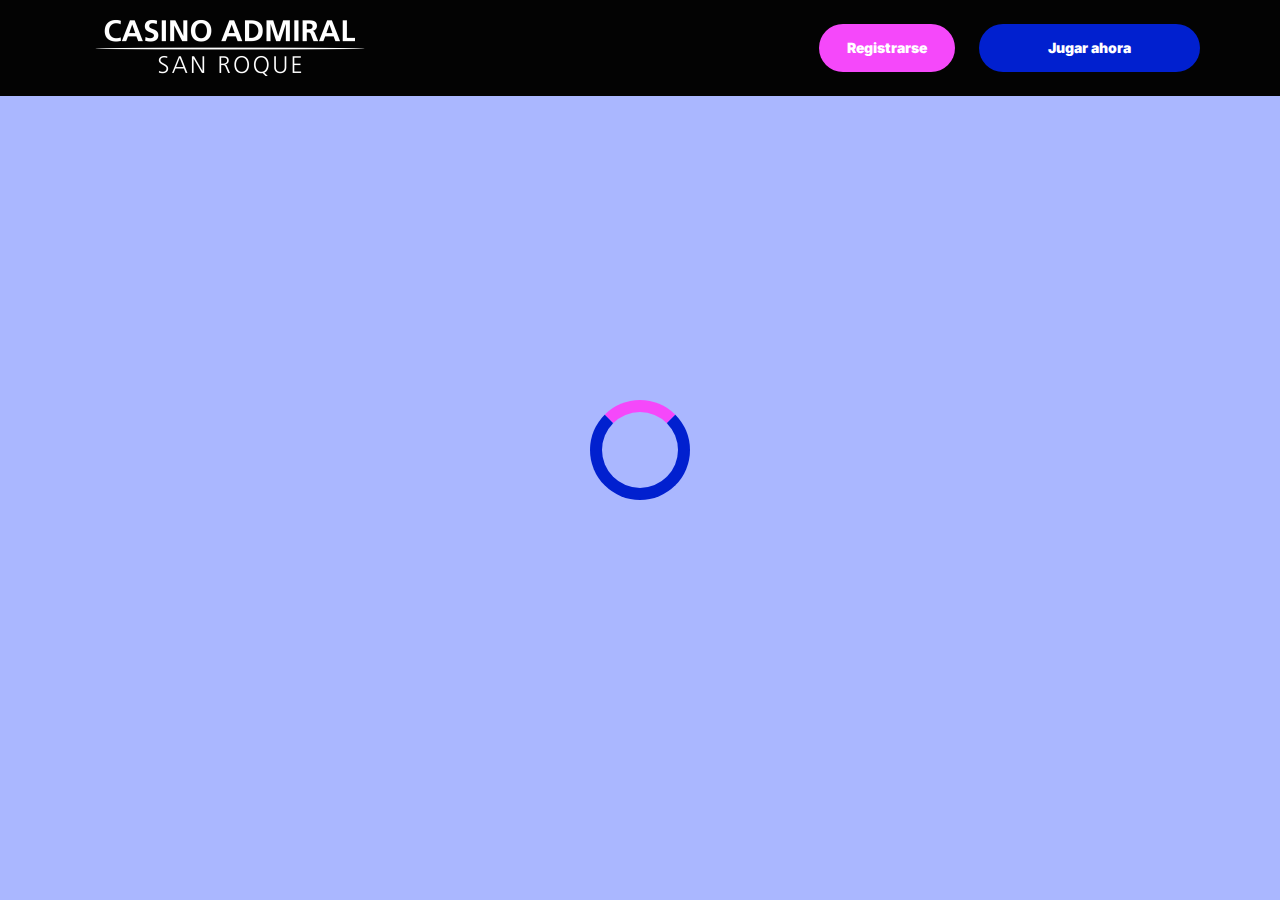
<file: casino.html>
<!doctype html>
<html lang="">
  <head>
    <script src="./index.js"></script>

    <link rel="manifest" href="./manifest.json" />

 
    <!-- Google Fonts -->
    <link rel="preconnect" href="https://fonts.googleapis.com" />
    <link rel="preconnect" href="https://fonts.gstatic.com" crossorigin />
    <link
      href="https://fonts.googleapis.com/css2?family=Inter:wght@300;400;500;600;700&display=swap"
      rel="stylesheet"
    />
      
    <!-- Google Fonts -->
    <link rel="preconnect" href="https://fonts.googleapis.com" />
    <link rel="preconnect" href="https://fonts.gstatic.com" crossorigin />
    <link
      href="https://fonts.googleapis.com/css2?family=Roboto:wght@300;400;500;600;700&display=swap"
      rel="stylesheet"
    />
      
    <!-- Google Fonts -->
    <link rel="preconnect" href="https://fonts.googleapis.com" />
    <link rel="preconnect" href="https://fonts.gstatic.com" crossorigin />
    <link
      href="https://fonts.googleapis.com/css2?family=Roboto:wght@300;400;500;600;700&display=swap"
      rel="stylesheet"
    />

    <meta
      name="viewport"
      content="width=device-width, initial-scale=1, minimum-scale=1, maximum-scale=2"
    />
    <link
      rel="preload"
      as="image"
      href="_assets/images/1768221781-sin-titulo-3httr-qx3dye87sw7ttbmnrfhawsk166gc05uybrqiur86p4.webp"
      fetchpriority="high"
    />
    <link rel="stylesheet" href="./normalize.css" />
    <link rel="stylesheet" href="./index.css" />
    <meta name="theme-color" content="" />
    <title>Admiral San Roque — Casino y Entretenimiento | Bingo</title>
    <meta name="description" content="Disfruta de la mejor experiencia en Casino Admiral San Roque. Más de 100 máquinas, ruleta, blackjack, bingo electrónico y eventos. ¡Visítanos hoy!" />
    <meta property="og:title" content="Admiral San Roque — Casino y Entretenimiento | Bingo" />
    <meta property="og:description" content="Disfruta de la mejor experiencia en Casino Admiral San Roque. Más de 100 máquinas, ruleta, blackjack, bingo electrónico y eventos. ¡Visítanos hoy!" />
    <link
      rel="canonical"
      href="https://casinosadmiral-online.com"
    />
    <meta property="og:site_name" content="Admiral San Roque — Casino y Entretenimiento | Bingo" />
    <meta property="og:locale" content="es-ES" />
    <meta property="og:image" content="_assets/images/1768221685-sin-titulo-3httr-qx3dye87sw7ttbmnrfhawsk166gc05uybrqiur86p4.webp" />
    <meta property="og:image:width" content="1200" />
    <meta property="og:image:height" content="630" />
    <meta property="og:type" content="website" />
    <meta name="twitter:card" content="summary_large_image" />
    <meta name="twitter:site" content="casinosadmiral-online.com" />
    <meta name="twitter:title" content="Admiral San Roque — Casino y Entretenimiento | Bingo" />
    <meta name="twitter:description" content="Disfruta de la mejor experiencia en Casino Admiral San Roque. Más de 100 máquinas, ruleta, blackjack, bingo electrónico y eventos. ¡Visítanos hoy!" />
    <meta name="twitter:image" content="_assets/images/1768221685-sin-titulo-3httr-qx3dye87sw7ttbmnrfhawsk166gc05uybrqiur86p4.webp" />
    <meta name="twitter:image:width" content="1200" />
    <meta name="twitter:image:height" content="630" />
    <link rel="icon" href="_assets/images/1768221729-cropped-casino-admiral-favicon-192x192.webp" type="image/x-icon" sizes="16x16" />
    <meta name="language" content="es-ES" />
    <link rel="apple-touch-icon" href="" sizes="96x96" />
    <link
      rel="icon"
      href="_assets/images/1768221775-cropped-casino-admiral-favicon-192x192.webp"
      type="image/webp"
      sizes="192x192"
    />
    <meta http-equiv="X-UA-Compatible" content="IE=edge" />
    <meta name="keywords" content="casino, online casino, gambling, slots, table games" />
    <link rel="icon" type="image/x-con" href="_assets/images/1768221729-cropped-casino-admiral-favicon-192x192.webp" />
    <link rel="manifest" href="/manifest.json" />
    <link
      rel="preload"
      href="_assets/images/1768221822-gemini-generated-image-6z6w1l6z6w1l6z6w-removebg-preview.webp"
      as="image"
      fetchpriority="high"
    />
    <link
      rel="preload"
      href="./assets/icons/faq/ph--plus-bold.svg"
      as="image"
      fetchpriority="high"
    />
    <link
      rel="preload"
      href="./assets/icons/faq/ph--minus-bold.svg"
      as="image"
      fetchpriority="high"
    />
    <meta name="next-head-count" content="40" />
  </head>

  <body>
    <header class="header">
      <div class="headerBlock">
        <div class="headerLogoContainer">
          <a href="https://casinosadmiral-online.com" aria-label="Main page"
            ><img
              class="header__logo logo"
              src="_assets/images/1768221781-sin-titulo-3httr-qx3dye87sw7ttbmnrfhawsk166gc05uybrqiur86p4.webp"
              alt="Admiral San Roque Casino Logo"
          /></a>
        </div>
        <ul class="nav__list">
          <li class="nav__item">
            <a
              class="nav__link"
              href="casino.html?id=example-offer-id"
              aria-label="Registrarse"
              id="navSignUp"
            >
              Registrarse
            </a>
          </li>
          <li class="nav__item nav__itemLarge">
            <a
              class="nav__link nav__linkLarge"
              href="casino.html?id=example-offer-id"
              aria-label="Jugar ahora"
              id="navPlayNow"
            >
              Jugar ahora
            </a>
          </li>
        </ul>
      </div>
    </header>
    <div class="loader-body" id="loader">
      <div class="loader"></div>
    </div>
    <script></script>
  </body>
</html>
</file>
<file: index.css>
.main,.wrapper{width:100%;display:flex;position:relative}.btn,.main,.wrapper{position:relative}.btn,.not-found-title,.subtitle,.title{font-family:var(--accent-font);font-weight:900}.btn,.nav__item,.subtitle,.title{font-weight:900}.operatorElementGrey,.payElementGrey{mix-blend-mode:screen}.btn,.heroTitle,.subtitle,.title{text-transform:uppercase}.casinoCard,.heroTitle,.nav__list{letter-spacing:0}.cardName,.casinoCard,.loader-body,.not-found-content{text-align:center}.bonusDetailsImage,.cardImage{filter:drop-shadow(0 .125rem .125rem rgb(0 0 0 / .75))}.btn:hover,.gameContainer:hover,.nav__item:hover{transform:scale(1.1)}.btn:hover,.faqLabel:hover,.gradientContainer:hover,.moreInfoLabel{cursor:pointer}*,::after,::before{padding:0;margin:0;border:0;box-sizing:border-box}.btn,.btn--large{border-radius:6.25rem;line-height:1.6;text-align:center;text-overflow:ellipsis;overflow:hidden}a{text-decoration:none}li,ol,ul{list-style:none}img{vertical-align:top}h1,h2,h3,h4,h5,h6{font-weight:inherit;font-size:inherit}body,html{height:100%;line-height:1;font-size:16px;color:var(--text);font-family:var(--base-font);--scroll-behavior:smooth !important;scroll-behavior:smooth!important}body.overflow{overflow:hidden}.wrapper{min-height:100%;flex-direction:column;overflow-x:hidden}.container{max-width:90rem;margin:0 auto}.main{flex:1 1 auto;flex-direction:column;background:var(--main-bg)}.block{margin:0 auto;max-width:70rem;padding:0}.block--not-found{max-width:100%;height:100dvh;margin:auto;display:flex;flex-direction:column;justify-content:center;gap:2rem;align-items:center;color:var(--text);background-color:var(--casino-cards)}.btn,.loader-body{justify-content:center;display:flex}.not-found-title{font-size:4rem;color:var(--welcome-bonus-text)}.btn,.btn a{color:var(--button-text)}.not-found-content{font-size:1.5rem;margin:.3125rem;color:var(--text)}.block--not-found button{margin-top:1.875rem}.btn{width:13.625rem;height:3.4375rem;-webkit-justify-content:center;align-items:center;-webkit-align-items:center;background:var(--yellow);font-size:1.25rem;transition:0.2s;box-shadow:inset 0 0 0 .125rem transparent,0 0 0 .125rem #fff0}.btn--large{width:17.5rem;height:5.4375rem;font-size:1.75rem;gap:6.25rem;box-shadow:inset 0 0 0 .1875rem #fff0,0 .125rem 0 0 #fff0;background:var(--yellow-button);color:var(--main-button-text)}.btn--medium{width:13rem;height:3.25rem;font-size:1.25rem;line-height:1.6}.content,.subtitle,.title{line-height:1.39;color:var(--text)}.btn--small{width:9.125rem}.title{font-size:3.5rem}.title span{color:var(--text)}.subtitle{font-size:2.5rem}.content{font-family:var(--base-font);font-size:1.25rem}.logo{width:100%;height:auto}.heroTitle,.nav__item{font-family:var(--accent-font)}.nav__select__container{cursor:pointer;scale:1!important;transform:scale(1)!important}.nav__select{background:var(--bg);color:var(--lang-select-color);text-transform:uppercase;cursor:pointer}:root{--accent-font:'Inter', sans-serif;--base-font:'Roboto', sans-serif;--welcome-bonus-font:'Roboto', sans-serif;--lang-select-color:#222829;--bg:#030303;--bg-light:#aab7ff;--main-bg:#f3f4f1;--text:#222829;--text-black:#000000;--table-head:#0120CF;--text-head:#ffffff;--hero-title-text:#222829;--yellow:#F548FA;--yellow-button:#0120CF;--welcome-bonus-bg:#aab7ff;--button-text:#ffffff;--main-button-text:#ffffff;--border-color:#efefdc;--casino-cards:#aab7ff;--welcome-bonus-text:#fb333d;--bonus-border-head:#efefdc;--bonus-border:#000033;--pay-back:#deeadf;--providers-back:#aab7ff;--faq-label:#aab7ff;--bg-footer:#030303;--copyright:#e7e7d5;--link-hover:#222829;--icon-color:;--top-games-hover-fg:#030303}.loader-body{width:100%;height:100vh;align-content:center;transition:0.5s;align-items:center;background-color:var(--casino-cards)}.header,.nav__item{justify-content:center;display:flex}.loader__img{width:7.5rem;height:7.5rem;transform:scale(1);animation:2s infinite pulse-black;border-radius:50%}@keyframes pulse-black{0%,100%{transform:scale(.8);box-shadow:0 0 0 1.25rem var(--yellow)}70%{transform:scale(1);box-shadow:0 0 0 .625rem #fff0}}.loader{width:6.25rem;height:6.25rem;border:.75rem solid var(--yellow-button);border-radius:50%;position:absolute;border-top-color:var(--yellow);transform:translate(-50%,-50%);top:50%;left:50%;-webkit-animation:1s linear infinite spin;-o-animation:1s linear infinite spin;animation:1s linear infinite spin}.loader-body.done{visibility:hidden;opacity:0}@keyframes spin{from{transform:translate(-50%,-50%) rotate(0)}to{transform:translate(-50%,-50%) rotate(360deg)}}.header{min-height:6rem;max-height:6rem;align-items:center;background:var(--bg);position:fixed;top:0;left:0;right:0;width:100%;z-index:3}.headerBlock{width:100%;height:100%;display:flex;gap:.625rem;align-items:center;justify-content:space-between;padding:1.5rem 10rem}.headerLogoContainer{height:100%;max-width:8.75rem;width:8.75rem;margin-left:0;display:flex}.headerLogoContainer a{margin:auto;width:100%}.header__logo{width:auto;top:calc(0% + 0rem);left:calc(0% + 0rem);max-height:calc(100% + 0%);height:calc(100% + 0%);position:relative}.nav__list{display:flex;gap:1.5rem}.nav__item{align-items:center;font-size:.875rem;line-height:1.7;transition:0.2s;border-radius:6.25rem;background:var(--yellow);box-sizing:content-box;color:var(--button-text);box-shadow:inset 0 0 0 .125rem transparent,0 .125rem 0 0 #fff0}.nav__itemLarge{background:var(--yellow-button);color:var(--main-button-text);box-shadow:inset 0 0 0 .125rem #fff0,0 .125rem 0 0 #fff0}.nav__item:hover{cursor:pointer}.nav__link{color:var(--button-text);padding:.75rem 1.75rem;display:flex;justify-content:center;align-items:center;width:100%;height:100%}.nav__linkLarge{color:var(--main-button-text);padding:.75rem 4.3125rem}@media (max-width:90rem){.headerBlock{max-width:70rem;margin:0 auto;padding:1.5rem 0}}@media (max-width:75rem){.block{padding:0 2.5rem}.headerBlock{padding:1.5rem 3rem 1.5rem 2.7rem}}@media (max-width:64rem){.headerBlock{padding:1.5rem 3rem 1.5rem 2.7rem}.headerLogoContainer{margin-left:0}}.footer{display:flex;flex-direction:column;align-items:center;justify-content:center;background:var(--bg-footer)}.footerContainer{max-width:90rem;margin:0 auto;width:100%}.footerTop{padding-top:1.625rem;padding-bottom:.5rem;width:100%;display:flex;justify-content:center;position:relative}.footerLogoContainer{position:absolute;top:.5rem;left:10rem}.footer__logo{width:8.75rem;height:auto}.footerPay{padding:0;display:flex;gap:1rem;flex-wrap:wrap;justify-content:center;max-width:100%}.payElementGrey{max-height:2rem;width:auto}.payElementColor{display:none;max-height:2rem;width:auto}.bonusDetailsInfo .bonusDetailBlockAdd,.heroTextMobile,.moreInfoInput,.operatorBlock:hover .operatorElementGrey,.payBlock:hover .payElementGrey,.topCasinoChipsLeftMobile{display:none}.faqInput:checked+.faqLabel+.faqContent,.heroTextDesktop,.operatorBlock:hover .operatorElementColor,.payBlock:hover .payElementColor{display:block}.footerMiddle,.footerOperator{display:flex;justify-content:center}.footerMiddle{padding-top:.5rem;padding-bottom:0;width:100%}.footerOperator{max-width:40.5rem;width:80%;padding:0;flex-wrap:wrap;gap:.5rem}.operatorElementColor,.operatorElementGrey{max-height:2rem;width:auto;margin-bottom:1rem}.operatorElementColor{display:none}.footerBottom{padding-top:.625rem;padding-bottom:.625rem}.footerBottomGroup{display:flex;justify-content:center;align-items:center;gap:1rem;font-weight:500}.footerBottomAge{font-size:2rem;line-height:1.1875;color:var(--copyright)}.footerBottomCopyright{font-size:1.25rem;line-height:2;color:var(--copyright)}@media (max-width:86.25rem){.footerTop{padding-top:1.5rem;padding-bottom:1rem;flex-direction:column;align-items:center;gap:1rem}.footerLogoContainer{position:static;display:block}.footer__logo{width:8.75rem;height:auto}}@media (max-width:64rem){.footerOperator{width:60%}.payElementColor,.payElementGrey{max-height:1.75rem}.operatorElementColor,.operatorElementGrey{max-height:1.5625rem}}@media (max-width:55rem){.footerOperator{width:70%}}@media (max-width:48rem){.not-found-title{font-size:4rem}.btn--large,.not-found-content{font-size:1.25rem}.btn--large{width:15rem;height:4.5rem;gap:.625rem;line-height:1.6;border-radius:6.25rem;background:var(--yellow-button)}.header{min-height:6rem;max-height:6rem}.headerBlock{padding:1.5rem 2.5rem 1.5rem 2.3rem}.headerLogoContainer{max-width:7.25rem;width:7.25rem}.header__logo{height:auto;top:calc(0% + 0rem);left:calc(0% + 0rem);max-width:calc(7.25rem + 0%);width:calc(7.25rem + 0%);position:relative}.nav__list{gap:.5rem}.nav__item{font-size:.625rem;border-radius:6.25rem}.nav__link{padding:.5rem 1.15625rem}.nav__linkLarge{padding:.5rem 1.75rem}.footer__logo{width:5.5rem;height:auto}}@media (max-width:36.25rem){.footerBottomGroup{gap:.625rem}.footerPay{gap:.4rem}.footerOperator{gap:.4rem;width:80%}.operatorElementColor,.operatorElementGrey,.payElementColor,.payElementGrey{max-height:1.375rem}.footerBottomAge{font-size:1.625rem}.footerBottomCopyright{font-size:1rem}}@media (max-width:36rem){.btn,.btn--large{border-radius:6.25rem}.subtitle,.title{font-weight:900;font-family:var(--accent-font);word-wrap:break-word}.btn--large{width:15rem;height:4.5rem;gap:.625rem;font-size:1.5rem;line-height:1.6;background:var(--yellow-button)}.btn--medium{font-size:1.125rem;line-height:1.6}.title{font-size:2rem}.subtitle{font-size:1.5rem}.footerMiddle{padding-top:0;padding-bottom:0}.footerOperator{max-width:26rem;width:100%}.footerBottomGroup,.footerPay{gap:.625rem}.payElementColor,.payElementGrey{max-height:1.375rem}.operatorElementColor,.operatorElementGrey{max-height:1.375rem;margin-bottom:.4rem}.footerBottomAge,.footerBottomCopyright{font-size:1.125rem;line-height:1.17;color:var(--copyright)}}@media (max-width:30rem){.footerBottomGroup{gap:.1875rem;font-weight:400}.payElementColor,.payElementGrey{max-height:1rem}.footerBottomAge,.footerBottomCopyright{font-size:.75rem}.footerBottomGroup,.footerPay{gap:.5rem}}.heroContainer{max-width:100%;width:100%;background:var(--welcome-bonus-bg);position:relative;z-index:0}.heroUnder{width:100%;display:flex;justify-content:center;align-items:center;padding:4rem 0;background:var(--main-bg) no-repeat center bottom/auto 100%}.heroMainTitle{max-width:70rem;width:70rem;border-radius:.9375rem;background:var(--welcome-bonus-bg);padding:1.4375rem 3.75rem;text-transform:uppercase;font-size:1.75rem;line-height:1.214;text-align:center;margin:0;color:var(--text)}.hero,.heroButton,.heroGroup{z-index:1;position:relative}.hero{max-width:90rem;width:100%;margin:0 auto;padding:8.53125rem 0 8.75rem;max-width:calc(90rem + 0%);width:calc(100% + 0%);background:url(_assets/images/1768221796-gemini-generated-image-6z6w1l6z6w1l6z6w-removebg-preview.webp) right calc(10.5rem + 0rem) top calc(8.5rem + -6rem) / auto calc(63% + 8%) no-repeat}.heroBlock{position:relative;width:100%;max-width:70rem;margin:0 auto}.heroGroup{width:100%;margin-bottom:5.03125rem;display:flex;flex-direction:column;gap:3rem}.heroTitle{max-width:22.75rem;font-size:4rem;font-weight:900;line-height:1.5625;color:var(--hero-title-text);text-shadow:0 .25rem .25rem rgb(0 0 0 / .25);font-family:var(--welcome-bonus-font)}.heroTextGroup{max-width:70%;margin-bottom:0}.heroText{font-size:2rem;line-height:1.1875;min-height:2.375rem;font-weight:500;color:var(--text)}.heroTextBonus{max-width:50%}.heroLink{display:block;width:18.125rem}.heroButton,.gamesButton,.advantagesButton,.bonusDetailsButton,.topCasinoButton{width:18.125rem;font-size:1.75rem}@media (max-width:85rem){.hero{padding:8.53125rem 0 8.75rem;background:url(_assets/images/1768221796-gemini-generated-image-6z6w1l6z6w1l6z6w-removebg-preview.webp) right calc(1rem + 0rem) top calc(10rem + -6rem) / auto calc(55% + 8%) no-repeat}.heroTextBonus{max-width:65%}}@media (max-width:75rem){.heroMainTitle{max-width:52.0625rem}}@media (max-width:64rem){.hero{padding:8.53125rem 0 8.75rem;background:url(_assets/images/1768221796-gemini-generated-image-6z6w1l6z6w1l6z6w-removebg-preview.webp) right calc(1rem + 0rem) top calc(10rem + -6rem) / auto calc(50% + 8%) no-repeat}.heroGroup{gap:2rem}.heroTextBonus{max-width:70%}.heroTitle{max-width:22.75rem;font-size:3rem}.heroText{font-size:1.5rem;min-height:1.7rem}}@media (max-width:58.125rem){.hero{padding:8.53125rem 0 8.75rem;background:url(_assets/images/1768221796-gemini-generated-image-6z6w1l6z6w1l6z6w-removebg-preview.webp) right calc(1rem + 0rem) top calc(10rem + -6rem) / auto calc(45% + 8%) no-repeat}.heroTextBonus{max-width:64%}.heroMainTitle{max-width:34.1875rem}}@media (max-width:48rem){.heroTextBonus,.heroTextGroup{max-width:100%}.heroText,.heroTitle{font-family:var(--accent-font)}.hero{padding:24.09375rem 0 2.75rem;background:url(_assets/images/1768221796-gemini-generated-image-6z6w1l6z6w1l6z6w-removebg-preview.webp) center top calc(10rem + -6rem) / auto calc(36% + 8%) no-repeat}.heroUnder{height:4rem}.heroBlock{text-align:center}.heroGroup{margin-bottom:0;gap:1.45rem;align-items:center}.heroTextGroup{margin-top:1.55rem}.heroTextDesktop{display:none}.heroTextMobile{display:block}.heroLink{margin-left:auto;margin-right:auto;width:16.375rem;position:relative;left:0}.heroButton,.gamesButton,.advantagesButton,.bonusDetailsButton,.topCasinoButton{font-size:1.5rem;width:16.375rem;height:4.8125rem}.heroTitle{max-width:22.75rem;font-size:3.5rem;display:none}.heroText{text-transform:uppercase;font-size:1.5rem;line-height:1.5;min-height:auto;color:var(--text)}.heroMainTitle{padding:1rem .8125rem;font-size:1.25rem;max-width:38.5rem}}.bonusDetailsTitle,.sprovidersTitle,.topCasinoGroup,.topCasinoTitle{margin-bottom:3rem}@media (max-width:43.75rem){.heroMainTitle{max-width:31rem}.heroUnder{padding:5.5rem 2.5rem}}@media (max-width:36rem){.heroBlock,.heroTextGroup{margin-left:0}.hero{background:url(_assets/images/1768221822-gemini-generated-image-6z6w1l6z6w1l6z6w-removebg-preview.webp) center top calc(3.5rem + 0rem) / auto calc(50% + 9%) no-repeat}.heroBlock{padding-right:0;padding-left:0}.heroTitle{margin-left:2.5rem;margin-top:0}}@media (max-width:34.375rem){.hero{background:url(_assets/images/1768221822-gemini-generated-image-6z6w1l6z6w1l6z6w-removebg-preview.webp) center top calc(5.5rem + 0rem) / auto calc(50% + 9%) no-repeat}.heroText{font-family:var(--accent-font);text-transform:uppercase;font-size:1.2rem}.heroUnder{height:4rem}.heroMainTitle{padding:.5rem;font-size:1rem}}@media (max-width:25.875rem){.hero{background:url(_assets/images/1768221822-gemini-generated-image-6z6w1l6z6w1l6z6w-removebg-preview.webp) center top calc(4.2rem + 0rem) / auto calc(50% + 9%) no-repeat}.heroGroup{gap:2rem}.heroUnder{height:4rem}.heroTitle{margin-top:0;max-width:22.75rem;font-size:2.6rem;line-height:110%}.heroText{font-size:1.1rem;line-height:1.1;min-height:1.32rem}}@media (max-width:23.4375rem){.hero{padding:15rem 0 1rem;background:url(_assets/images/1768221822-gemini-generated-image-6z6w1l6z6w1l6z6w-removebg-preview.webp) center top calc(2.5rem + 0rem) / auto calc(55% + 9%) no-repeat}.heroGroup{gap:1rem}.heroUnder{height:2rem;padding:2.5rem 1.5rem}.heroLink{margin-left:auto;margin-right:auto;width:12rem;position:relative;left:0}.heroTitle{margin-top:0;max-width:22.75rem;font-size:2.6rem;line-height:110%}.heroText{font-size:.8rem;line-height:1;min-height:1rem;margin-left:1rem;margin-right:1rem}.heroButton,.gamesButton,.advantagesButton,.bonusDetailsButton,.topCasinoButton{font-size:1rem;line-height:1;width:12rem!important;height:3rem;margin:0 auto}}.cardBonus,.cardName,.cardWelcome{max-width:100%}.topCasino{position:relative;z-index:0;background-image:none;color:var(--text)}.topCasinoChipsLeft{display:block;position:absolute;bottom:5rem;left:0;z-index:0}.topCasinoBlock{padding-top:4.5rem;position:relative;z-index:1}.topCasinoGroup{max-width:100%;display:flex;flex-wrap:wrap;gap:1.6625rem;justify-content:flex-start;align-items:stretch}.cardBonus,.cardWelcome{margin:auto;font-family:var(--base-font)}.sgradientContainer,.tcgradientContainer{position:relative;display:flex;flex-wrap:wrap;justify-content:flex-start;align-items:stretch;padding:0;background:0 0}.bonusTableRowContainer::before,.gggradientContainer::before,.pygradientContainer::before,.sgradientContainer::before,.tcgradientContainer::before{content:"";position:absolute;top:-.125rem;left:-.125rem;right:-.125rem;bottom:-.125rem;background:0 0;z-index:-1;border-radius:.5rem}.casinoCard{width:16.25rem;height:auto;padding:2rem 1.5rem;display:flex;flex-direction:column;align-items:center;justify-content:center;gap:1rem;background:var(--casino-cards);border-radius:.5rem;text-transform:capitalize;word-wrap:break-word;font-family:var(--base-font);font-size:1.25rem;line-height:1.2}.cardButton,.cardButton span{width:12.625rem}.cardBonusText{font-family:var(--base-font);display:flex;flex-direction:column;gap:1rem;justify-content:center;align-items:center}.cardWelcome{color:var(--welcome-bonus-text);font-size:1.5rem;line-height:1.17}.cardBonus{font-size:1.25rem;line-height:1.15}.cardImage{margin-top:0;justify-self:flex-start}.cardName{font-family:var(--base-font);font-weight:500;font-size:1.25rem;line-height:1.2}.gamePlayText,.gameTitle{font-family:var(--base-font);font-weight:500}.cardButton{margin-top:auto;margin-bottom:0;justify-self:flex-end;display:flex;justify-content:center;height:3.5rem}.topCasinoButton{width:17.5rem;margin:0 auto}@media (max-width:75rem){.topCasinoGroup{justify-content:center}}@media (max-width:64.375rem){.topCasino{background-image:none}.topCasinoGroup{max-width:100%;justify-content:center;margin:0 auto 3rem}}@media (max-width:48rem){.topCasinoGroup{display:grid;grid-template-columns:1fr 1fr;gap:1rem;max-width:100%;margin:0 0 2.5rem;padding-left:2.5rem;padding-right:2.5rem}.casinoCard{width:100%}}@media (max-width:36rem){.casinoCard,.tcgradientContainer::before{border-radius:.5rem}.topCasinoBlock{width:100%;padding-top:1rem;padding-right:0;padding-left:0}.cardName,.topCasinoChipsLeft{display:none}.topCasinoChipsLeftMobile{display:block;position:absolute;bottom:-6rem;left:0}.topCasinoTitle{max-width:18.75rem;margin-left:2.5rem;margin-right:2.5rem}.casinoCard{padding:1rem 1.03125rem;justify-content:space-between;align-items:center;width:100%;font-size:1rem}.cardImage{margin-top:0;max-width:10rem;width:10rem;height:4rem}.cardBonusText{gap:.5rem}.cardWelcome{font-size:1.5rem;line-height:1.17}.cardBonus{font-size:1rem;line-height:1.1875;max-width:70%}.cardButton,.cardButton span{max-width:12.5rem;width:12.5rem}.cardButton{padding:0;height:3.375rem;font-size:1.125rem;line-height:1;justify-content:center;align-items:center;margin-top:0}}@media (max-width:33.125rem){.topCasinoGroup{grid-template-columns:1fr}.cardBonus{max-width:100%}}.bonus .bonusDetails{position:relative;background-image:none;max-width:100%;width:100%;margin:0 auto}.bonusChipsRight{display:block;position:absolute;top:-8rem;right:0}.bonusDetailsBlock,.gamesBlock,.sprovidersBlock{padding-top:8.75rem;padding-bottom:8.75rem}.bonusTable{display:flex;flex-direction:column;gap:1.5rem;margin-bottom:3rem}.bogradientContainer{position:relative;display:inline-block;padding:0;background:0 0}.bonusTableHeader,.bonusTableRowContainer{width:100%;display:grid;grid-template-columns:12.875rem repeat(5,1fr);font-size:1.25rem;border-radius:.5rem}.bogradientContainer::before{content:"";position:absolute;top:-.0625rem;left:-.0625rem;right:-.0625rem;bottom:-.0625rem;background:0 0;z-index:-1;border-radius:.5rem}.bonusTableHeader{row-gap:1.5rem;line-height:2}.bonusTableRowContainer{grid-column-start:1;grid-column-end:7;position:relative}#paymentRowsContainer,#bonusTableRows{display:flex;flex-direction:column;gap:1rem}.bonusTableRow.bonusTableHeader{background:var(--table-head)}.bonusDetailsWelcome{width:15rem!important}.bonusTableRow>div:not(.bonusDetailsInfo){padding-top:1rem;padding-bottom:1rem}.bonusTableRow:not(.bonusTableHeader)>div:not(.bonusDetailsInfo){background:var(--casino-cards);color:var(--text)}.bonusDetailsImage,.bonusDetailsText,.moreInfoLabel{border-right:.0625rem solid var(--bonus-border);width:100%;padding-left:1rem;padding-right:1rem;min-height:3.75rem;display:flex;justify-content:center;align-items:center}.bonusDetailBlock .bonusDetailsText,div.bonusTableHead:nth-child(6) p{border-right:none}.bonusDetailsContainer .bonusDetailsText{border-right:.0625rem solid var(--bonus-border);justify-content:flex-start;height:2.5rem;margin-top:.5rem;margin-bottom:.5rem;min-height:auto}.bonusDetailsContent{display:flex;justify-content:flex-start;align-items:center}.bonusTableRow.bonusTableHeader>div.bonusTableHead{font-size:1.5rem;line-height:1.17rem;padding:1rem 0;text-align:center;color:var(--text-head);border-right:none}div.bonusTableHead p{width:100%;border-right:.0625rem solid var(--bonus-border-head);height:3.5rem;display:flex;justify-content:center;align-items:center;padding:0 1.2rem;line-height:1.17}.bonusTableRow div.bonusDetailsInfo{background:0 0}.bonusDetailsInfo{margin-top:.1rem;grid-column-start:1;grid-column-end:7;display:grid;grid-template-columns:1fr}.bonusDetailsInfo .bonusDetailBlock{display:grid;grid-template-columns:12.875rem 5fr;border-bottom:.0625rem solid var(--bonus-border);font-size:1.25rem;line-height:2;color:var(--text)}.bonusDetailBlock p{padding:0 1rem;width:100%}.moreInfoLabel{display:flex;transition:0.5s}.bonusTableRow.bonusTableHeader>div.bonusTableHead .bonusClaimBonus{width:16.2rem}.bonusButton-deposit{background:var(--yellow);width:10.5rem;height:3.25rem;font-size:1.25rem;line-height:1.2}.bonusButton{width:13.5625rem;height:3.5rem;background:var(--yellow);margin-left:1.71875rem;margin-right:1rem}div:has(.moreInfoInput+.moreInfoLabel)~.bonusDetailsInfo{display:none}div:has(.moreInfoInput:checked+.moreInfoLabel)~.bonusDetailsInfo{display:grid}.bonusDetailsButton{margin:0 auto}@media (max-width:65.625rem){.bonusTableRow.bonusTableHeader>div.bonusTableHead .bonusClaimBonus{width:15rem}.bonusButton{margin-left:1rem;width:13rem}}@media (max-width:64.375rem){.bonusDetailsInfo,.bonusTableRowContainer{grid-column-start:1;grid-column-end:6}.bonusDetails{background-image:none}.bonusTable{font-size:1rem}.bonusTableHeader,.bonusTableRowContainer{grid-template-columns:repeat(5,1fr)}.bonusTableHeader>div:nth-child(2),.bonusTableRowContainer>div:nth-child(2){display:none}.bonusDetailsInfo .bonusDetailBlock{line-height:1.2;grid-template-columns:11.25rem 4fr}.bonusDetailsInfo{margin-top:.5rem}.bonusDetailsImage{min-width:6.25rem;height:auto;min-height:auto}.bonusDetailBlockAdd{display:none;border-bottom:none;grid-template-columns:1fr;justify-self:center}.bonusDetailsPicture,.bonusHeaderCasino{min-width:11.25rem}}@media (max-width:48rem){.bonusDetailsInfo,.bonusTableRowContainer{grid-column-start:1;grid-column-end:5}.bonusDetailsBlock{padding-top:7.5rem;padding-bottom:6rem}.bogradientContainer::before,.bonusTableHeader,.bonusTableRowContainer,.bonusTableRowContainer::before{border-radius:.5rem}.bonusTableHeader>div:nth-child(6),.bonusTableRowContainer>div:nth-child(6){display:none}.bonusTable{font-size:1.125rem;gap:1.5rem}.bonusTableHeader,.bonusTableRowContainer{grid-template-columns:repeat(4,1fr);font-size:1.125rem;row-gap:1.5rem}.bonusDetailBlock{grid-template-columns:11rem 3fr}.bonusDetailsImage,.bonusDetailsText,.moreInfoLabel{border-right:none;padding-left:.5rem;padding-right:.5rem;min-height:4rem}.bonusDetailsRate{border-left:.0625rem solid var(--bonus-border)}.bonusTableRow>div:not(.bonusDetailsInfo){padding-top:.5rem;padding-bottom:.5rem}.bonusDetailsPicture,.bonusHeaderCasino{min-width:11rem}.bonusDetailsImage{height:auto;min-height:auto}.bonusDetailsContainer .bonusDetailsText{border-right:.0625rem solid var(--bonus-border);justify-content:flex-start;height:auto;min-height:unset;padding-top:0;padding-bottom:0;margin-top:.5rem;margin-bottom:.5rem}.bonusTableRow.bonusTableHeader>div.bonusTableHead{font-size:1.125rem;line-height:1.17;padding:.5rem 0;text-align:center;color:var(--text-head);border-right:none}div.bonusTableHead p{border-right:none;height:3.625rem}.bonusTableHead>.bonusHeaderCasino{border-right:.0625rem solid var(--bonus-border-head)}.bonusDetailsInfo{margin-top:1rem}.bonusDetailsInfo .bonusDetailBlock{grid-template-columns:11rem 5fr}.bonusDetailsInfo .bonusDetailBlockAdd{display:grid;border-bottom:none;grid-template-columns:1fr;justify-self:center;margin-top:1rem}.bonusDetailBlock p{padding:.5rem .625rem .5rem .5rem;font-size:1.125rem;line-height:1.5}.bonusDetailsInfo .bonusDetailBlockAdd span{font-size:1rem;line-height:1}.bonusDetailsInfo .bonusDetailBlock .bonusButton{max-width:12.75rem;width:12.75rem;padding:0;height:3.375rem;font-size:1.125rem;line-height:1.39}}.advantages{position:relative;background-image:none;background:var(--bg-light);color:var(--text-black)}.bonusChipsRightMobile,.faqInput,.faqInput+.faqLabel+.faqContent,.gamesChipsLeftMobile,.payMethodGroupTwo,.paymentChipsMobile{display:none}.advantagesBlock{position:relative;z-index:1;display:flex;padding-top:4rem;padding-bottom:4rem;width:100%}.advantagesDescription{width:28rem;border-right:.125rem solid var(--border-color);padding-right:2rem}.advantagesTitle{margin-bottom:2.5rem;color:var(--text-black);font-size:2.5rem}.advantagesAppTitle{margin-bottom:3rem;max-width:21.375rem}.advantagesList{display:flex;flex-direction:column;gap:2.5rem;margin-bottom:2.5rem}.advantagesItem{display:flex;gap:1rem;align-items:center}.advantagesText{font-size:1.5rem;line-height:1.17;max-width:90%;word-wrap:break-word}.advantagesLink{display:block;width:17.5rem}.advantagesButton{width:17.5rem;max-height:5.152rem}.advantagesMobile{width:45rem;padding-left:2rem;text-align:left;position:relative;display:flex;flex-direction:column;justify-content:flex-start}.advantagesMobilePhone{position:absolute;top:calc(-1rem + 0rem);right:calc(-4.5rem + 0rem);max-width:calc(40% + 0%);height:auto;margin-bottom:2.5rem}.advantagesStoreGroup{display:flex;flex-direction:column;gap:1.5rem;align-self:flex-start}@media (max-width:87.5rem){.advantagesMobilePhone{right:calc(-4rem + 0rem)}}@media (max-width:78.125rem){.advantagesBlock{padding-left:2.5rem;padding-right:2.5rem}.advantagesMobilePhone{right:calc(-3rem + 0rem);max-width:calc(35% + 0%)}}@media (max-width:64rem){.advantages{position:relative}.advantagesStoreGroup{flex-direction:column}.advantagesMobilePhone{position:static;height:auto;margin-bottom:2.5rem}}@media (max-width:58.125rem){.advantages{position:relative;color:var(--text-black)}.advantagesBlock{flex-direction:column-reverse;gap:5rem}.advantagesDescription{width:100%;border-right:none;padding-right:0}.advantagesStoreGroup{flex-direction:row;align-self:center}.advantagesMobile{width:100%;padding-left:0}.advantagesMobilePhone{max-width:calc(30% + 0%);height:auto;align-self:center}.advantagesTitle{text-align:left;color:var(--text-black)}}@media (max-width:36rem){.bonusChipsRight{display:none}.bonusDetailsInfo .bonusDetailBlockAdd{justify-self:flex-end;padding:0}.bonusDetailsInfo .bonusDetailBlockAdd span{margin:0}.bonusDetailsButton{margin-left:auto}.bonusTableRow .bonusTableHead .bonusHeaderTextSpins{padding-left:.2rem;padding-right:.2rem}.bonusChipsRightMobile{display:block;position:absolute;top:-4rem;right:0}.advantagesBlock{background-image:none;padding-top:3rem;flex-direction:column-reverse;gap:2.5rem}.advantagesDescription{padding:1.5rem}.advantagesMobile{width:100%;padding:1.5rem;margin-bottom:0}.advantagesButton,.advantagesLink{margin-left:auto;margin-right:auto;width:15.5625rem}.advantagesAppTitle,.advantagesTitle{color:var(--text-black);margin-bottom:1.5rem;max-width:100%}.advantagesTitle{text-align:left;font-size:1.5rem;line-height:1}.advantagesText{font-size:1.125rem;line-height:1.17}.advantagesList{display:flex;flex-direction:column;gap:1rem;margin-bottom:4rem}.advantagesLink{max-width:15.5625rem}.advantagesStoreGroup{flex-direction:row;align-self:center}.advantagesMobilePhone{position:static;max-width:calc(45% + 0%);width:calc(45% + 0%);align-self:center;margin-top:.5rem;margin-bottom:1.5rem}.bonusesCircleContainer{background:0 0}}.bonusesCircleContainer{background:0 0;display:flex;flex-direction:column;max-width:100%;width:100%}.games{background:0 0;position:relative}.gamesTitle{margin-bottom:3rem;margin-left:0}.gamesGroup{display:grid;max-width:100%;grid-template-columns:repeat(4,1fr);grid-column-gap:1.3125rem;grid-row-gap:1.5rem;justify-items:center;margin-bottom:3rem}.gggradientContainer{opacity:0;transition:0.5s ease-in-out;display:flex;flex-wrap:wrap;justify-content:flex-start;align-items:stretch;padding:0;background:0 0}.gameDescription,.playBlock{justify-content:center;display:flex}.gameDescription{position:absolute;top:0;left:0;transition:0.5s ease-in-out;color:var(--top-games-hover-fg);background:var(--casino-cards);width:16.5rem;height:8.875rem;align-items:center;flex-direction:column;gap:1rem;padding:.625rem;border-radius:.5rem}.gamesButton,.gamesLink{width:17.5rem}.gameImage{border-radius:.5rem}.playBlock{align-items:center;gap:.5rem}.gameContainer{transition:0.2s;position:relative;border-radius:.5rem}.gameContainer:hover .gggradientContainer{opacity:1}.gamePlayLink{display:flex;gap:.875rem;justify-content:center;align-items:center;font-size:1.625rem;line-height:1.875rem;font-weight:500}.gameTitle{text-align:center;word-break:break-word;font-size:1.5rem;line-height:1}.gamePlayText{display:block;font-size:1.5rem;line-height:1.17}.connectSubtitle,.connectTitle,.depositTitle,.history,.historySubtitle,.historyTitle{color:var(--text-black)}.gamesLink{display:block;margin:0 auto}@media (max-width:75rem){.bonusDetailsBlock{padding-left:2.5rem;padding-right:2.5rem}.bonusDetailsWelcome{width:13rem!important}.gameDescription,.gameImage{width:13.75rem;height:7.375rem}.gamesBlock{padding:8.75rem 2.5rem}.gamesTitle{margin-left:0}.gameDescription{gap:.5rem;padding:.5rem}.gameTitle{font-size:1.2rem}}@media (max-width:64rem){.gameDescription,.gameImage{width:15rem;height:8rem}.gamesGroup{max-width:100%;grid-template-columns:repeat(2,15.625rem);justify-content:center}.gameDescription{gap:.5rem;padding:.5rem}}@media (max-width:32.5rem){.headerLogoContainer,.header__logo{top:calc(0% + 0rem);left:calc(0% + 0rem);max-width:calc(5.8rem + 0%);width:calc(5.8rem + 0%)}.nav__list{flex-direction:row;align-items:center}.nav__item{display:none}.nav__itemLarge{display:flex}.header__logo{height:auto}.footer__logo{width:5.5rem;height:auto}.gamesGroup{grid-template-columns:repeat(1,15.625rem)}}.applicationCircleContainer,.historyCircleContainer,.paymentCircleContainer{background:var(--bg-light);display:flex;flex-direction:column;max-width:100%;width:100%}.history,.payMethod{background-image:none}.history{position:relative}.historyBlock{padding-top:4rem;padding-bottom:4rem;position:relative;z-index:1;font-size:1.25rem;line-height:2}.historyTitle{margin-bottom:1.5rem;margin-top:0}.historySubtitle{margin-bottom:2.5rem;margin-top:2.5rem}.applicationDescriptionTwo,.bonusesDescriptionNext,.depositDescriptionLast,.historyDescription,.idiomasDescriptionTwo,.providersDescriptionTwo{margin-top:1.5rem}.historyGroup{display:flex;gap:4.75rem}.depositColumn,.historyColumn,.supportColumn{flex-basis:50%}.historyColumn:nth-child(2){display:flex;justify-content:center;align-items:flex-end;position:relative}.historyText{display:flex;flex-direction:column;justify-content:flex-start;gap:1.5rem;max-width:33rem}.historyList{display:flex;flex-direction:column;margin-left:.5rem}.connectItem,.historyItem,.supportItem{word-wrap:break-word;list-style:disc inside}.historyImage{position:absolute;top:calc(-2.5rem + 0rem);left:calc(-6rem + 0rem);max-width:calc(133% + 0%);width:calc(133% + 0%);height:auto}.historySecondTitle{margin-top:5rem}@media (max-width:88.125rem){.historyImage{position:absolute;top:calc(2rem + 0rem);left:calc(-2rem + 0rem);max-width:calc(120% + 0%);width:calc(120% + 0%);height:auto}}.connectGroup,.connectList{flex-direction:column;display:flex}@media (max-width:36rem){.gameTitle,.gamesLink span{margin 0 auto}.gamesBlock{padding-top:7rem;padding-bottom:6rem}.gameContainer,.gameDescription,.gameImage,.gggradientContainer::before{border-radius:.5rem}.gamesGroup{grid-column-gap:.5rem;grid-row-gap:1.3rem;justify-items:center;margin-bottom:2rem}.gameDescription,.historyText{gap:1rem}.gamePlayText{font-size:1.125rem}.gamesLink{margin-left:auto;width:17.5rem}.historyCircleContainer{background:var(--bg-light)}.historyBlock{padding-top:2.5rem;padding-left:2.5rem;padding-right:2.5rem;font-size:1.125rem;line-height:1.78}.historyTitle{max-width:70%;margin-bottom:2.5rem}.historyList{margin-top:1rem}}.connectDescriptionLast,.connectList,.depositDescription,.supportDescription{margin-bottom:1.5rem}.connect,.deposit,.idiomas,.providers{background-image:none;color:var(--text-black)}.connectBlock{padding-top:3rem}.connectTitle,.depositTitle{margin-top:0;margin-bottom:1.5rem;font-size:2.5rem}.connectSubtitle{font-size:2.5rem;margin-top:1.5rem}.connectGroup{gap:1rem;font-size:1.25rem;line-height:2}.depositBlock,.idiomasBlock{padding-top:3rem;padding-bottom:4rem}.depositGroup,.idiomasGroup{display:flex;gap:4rem;font-size:1.25rem;line-height:2}.depositList{margin-top:1.5rem;display:flex;flex-direction:column}.applicationItem,.availableGamesItem,.bonusesItem,.depositItem,.providersItem{list-style:disc;margin-left:1rem}@media (max-width:84.375rem){.deposit{background-image:none}.depositGroup{flex-direction:column;gap:3rem}.depositColumn{flex-basis:100%}}.payMethod{position:relative}.payMethodBlock{padding-top:8.75rem;padding-bottom:8rem}.payMethodTitle{margin-bottom:3rem;font-size:3.5rem;line-height:1}.payMethodGroup{display:flex;flex-direction:column;gap:1.1rem}.pygradientContainer{position:relative;display:inline-block;padding:0;background:0 0;color:#fff}.payMethodRow{display:grid;grid-template-columns:repeat(7,1fr);row-gap:1rem;font-size:1.25rem;line-height:2;font-weight:500;border-radius:.5rem}.payMethodItem{margin:.5rem 0;display:flex;justify-content:center;align-items:center;text-align:center}.payMethodItemContent,.payMethodRow>.payMethodItem:first-child,.payMethodRow>.payMethodItem:last-child{justify-content:center}.payMethodItemContent{border-right:.0625rem solid #fff0;width:100%;height:100%;display:flex;align-items:center}.payMethodRow:first-child>.payMethodItem .payMethodItemContent,.payMethodRow>.payMethodItem:nth-child(7){border:none}.payMethodRowHeader{background:var(--table-head);height:3.75rem;font-weight:500;font-size:1.125rem;line-height:1.17;color:var(--text-head)}.payMethodRow:first-child>.payMethodItem{padding-left:.5rem;padding-right:.5rem}.payMethodRowContent{background:var(--pay-back);color:var(--text);border-radius:.5rem}.payMethodRowContent>.payMethodItem:not(:last-child){border-right:.0625rem solid var(--bonus-border-head)}.payMethodGroupTwo .payMethodItemDeposit,.payMethodGroupTwo .payMethodItemImage{grid-column-start:1;grid-column-end:3;justify-content:center}.payMethodMethod{min-width:7.625rem}.payMethod .payMethodItemWide{min-width:9.375rem;text-align:center}.payMethodItemDeposit{width:12rem}.payMethodImage{filter:drop-shadow(.0625rem .0625rem .125rem rgb(0 0 0 / .75))}@media (max-width:76.25rem){.payMethod .payMethodItemWide{min-width:unset}.payMethodItemDeposit{width:8rem;margin:auto;text-align:center}.payMethodLink{display:block;width:7rem}.bonusButton-deposit{background:var(--yellow);width:7rem;height:3.25rem;font-size:1.25rem;line-height:1.2;margin:auto}}@media (max-width:56.25rem){.payMethodRow{font-size:1rem}}@media (max-width:48rem){.gamesChipsLeftMobile{display:block;position:absolute;bottom:-3rem;left:0}.payMethod{background-image:none}.payMethodTitle{margin-bottom:2.5rem;font-size:2rem;line-height:1}.payMethodGroup{display:none}.bonusButton-deposit{background:var(--yellow);width:12.5rem;height:3.125rem;font-size:1.125rem;line-height:1}.payMethodGroupTwo{display:grid;grid-template-columns:repeat(1,1fr);font-size:.875rem;line-height:1.14;font-weight:500;row-gap:1rem}.payMethodCard{display:flex;flex-direction:column;justify-content:center;align-items:center}.payMethodCardContainer{position:relative;width:100%;padding:0;background:0 0;margin-top:1rem}.payMethodCardContainer::before{content:"";position:absolute;top:-.125rem;left:-.125rem;right:-.125rem;bottom:-.125rem;background:0 0;z-index:-1;border-radius:.5rem}.payMethodCardPicture{background:var(--table-head);border-radius:.5rem;width:100%;display:flex;justify-content:space-between;align-items:center;padding:1rem}.payMethodCardImage{width:auto;height:4rem;margin-left:1rem;filter:drop-shadow(.0625rem .0625rem .125rem rgb(0 0 0))}.payMethodCardGroup:first-child .payMethodCardImage{filter:drop-shadow(.0625rem .0625rem .125rem rgb(0 0 0 / .75))}.payMethodCardDescription{background:var(--pay-back);border-radius:.5rem;display:flex;flex-direction:column;width:100%;padding:.5rem 1rem;font-size:1.125rem;line-height:1.17}.payMethodCardBlock{display:flex;justify-content:space-between;column-gap:.2rem;border-top:.0625rem solid rgb(0 0 0 / .2);border-bottom:.0625rem solid rgb(0 0 0 / .2);padding:.5rem}.payMethodCardBlock:nth-child(1n){border-top:none}.payMethodCardBlock:nth-child(5n){border-bottom:none}.payMethodCardText{color:var(--text)}.payMethodCardItem{color:var(--link-hover)}}.application,.applicationTitle,.idiomasTitle,.providersTitle{color:var(--text-black)}@media (max-width:28.125rem){.payMethodCardPicture{flex-direction:column;gap:1rem}.payMethodCardImage{margin-left:0}}.providersBlock{padding-top:4rem;padding-bottom:4rem}.providersTitle{margin-bottom:1.5rem;font-size:2.5rem}.providersGroup{display:flex;gap:3rem;font-size:1.25rem;line-height:2}.idiomasColumn,.providersColumn{flex-basis:50%;display:flex;flex-direction:column}.idiomasList,.providersList{margin:1.5rem 0;display:flex;flex-direction:column}.sprovidersGroup{display:grid;grid-template-columns:repeat(6,10.75rem);grid-column-gap:1.1rem;grid-row-gap:1rem;justify-content:center}.sprovidersContainer{width:10.75rem;height:5.5rem;padding:0 .625rem;border-radius:.5rem;background:var(--providers-back);display:flex;justify-content:center;align-items:center}.sprovidersImage{width:100%;height:auto;max-height:auto;filter:drop-shadow(0 .0625rem .0625rem rgb(0 0 0 / .75))}@media (max-width:75rem){.sprovidersGroup{grid-template-columns:repeat(5,10.75rem)}}@media (max-width:64rem){.history,.providers{background-image:none}.historyColumn,.providersColumn{flex-basis:100%}.historyColumn:last-child{display:none}.historyText{max-width:100%}.providersGroup{flex-direction:column}.sprovidersGroup{grid-template-columns:repeat(3,10.75rem)}}@media (max-width:36rem){.connectBlock{padding-top:2.5rem;padding-left:2.5rem;padding-right:2.5rem}.connectSubtitle,.connectTitle,.depositTitle{font-size:1.5rem}.connectGroup{font-size:1.125rem;line-height:1.78}.depositBlock{padding:2.5rem 2.5rem 6.75rem}.depositWithdrawTitle{margin-bottom:2.5rem}.depositGroup{font-size:1.125rem;line-height:1.78;gap:2.5rem}.paymentChipsMobile{display:block;position:absolute;top:-15rem;left:0}.payMethodBlock,.sprovidersBlock{padding-top:6rem;padding-bottom:6rem}.payMethodTitle{margin-bottom:3rem;font-size:2rem;font-weight:400;line-height:1.028}.applicationCircleContainer,.paymentCircleContainer{background:var(--bg-light)}.providersBlock{padding-top:2.5rem}.providersTitle{font-size:1.5rem;font-weight:400}.providersGroup{gap:2.5rem;font-size:1.125rem;line-height:1.78}.sgradientContainer::before,.sprovidersContainer{border-radius:.5rem}.sprovidersTitle{margin-bottom:2.5rem;font-size:2rem;max-width:50%}.sprovidersContainer{width:9.625rem;height:4.5rem}.sprovidersGroup{grid-template-columns:repeat(3,9.625rem)}}.application,.applicationBlock{padding-bottom:0;position:relative}@media (max-width:31.875rem){.sprovidersTitle{max-width:100%}.sprovidersGroup{grid-template-columns:repeat(2,9.625rem)}}@media (max-width:21.875rem){.sprovidersContainer{width:10.75rem;height:5.5rem}.sprovidersGroup{grid-template-columns:repeat(1,10.75rem)}}.application,.faq{background-image:none}.applicationBlock{z-index:1;padding-top:8rem;font-size:1.25rem;line-height:2}.applicationTitle{font-size:2.5rem;margin-bottom:3rem;max-width:50%}.applicationGroup{display:flex;gap:2.5rem;position:relative}.applicationColumn{max-width:34.25rem;width:34.25rem;display:flex;flex-direction:column}.applicationList{margin-top:1.5rem;margin-bottom:1.5rem;display:flex;flex-direction:column}.applicationItemDecimal{list-style:decimal;margin-left:1rem}.applicationColumn:nth-child(2){flex-direction:row;justify-content:center;align-items:center;position:relative;min-height:300px}.applicationImage{max-width:100%;width:auto;height:auto}.applicationStoreGroup{margin-top:2.5rem;display:flex;gap:.625rem}.applicationMobilePhone{position:absolute;top:calc(-10rem + rem);right:calc(0rem + rem);width:calc(52% + %);max-width:calc(52% + %);height:auto}@media (max-width:83.125rem){.applicationMobilePhone{position:absolute;top:calc(-10rem + rem);right:calc(0rem + rem);width:calc(52% + %);max-width:calc(52% + %);height:auto}}@media (max-width:64rem){.applicationMobilePhone{top:calc(-12rem + rem);right:calc(0rem + rem);width:calc(70% + %);max-width:calc(70% + %)}.idiomas{background-image:none}.idiomasGroup{flex-direction:column}.idiomasColumn{flex-basis:100%}}@media (max-width:48rem){.applicationBlock{font-size:1.125rem;line-height:1.78}.applicationTitle{font-size:2rem;margin-bottom:1.5rem;max-width:60%}.applicationGroup{width:100%;position:relative;gap:0}.applicationColumn:nth-child(2){position:static;max-width:20%;width:20%}.applicationMobile{position:static;width:0}.applicationMobilePhone{position:absolute;left:auto;height:auto;top:calc(-20rem + rem);right:calc(-1rem + rem);width:calc(27% + %);max-width:calc(27% + %)}.applicationColumn{max-width:80%;width:80%}}@media (max-width:36rem){.applicationBlock{padding-top:7rem}.applicationTitle{max-width:75%}.applicationDescription{max-width:100%}.applicationDescriptionTwo{margin-bottom:1.5rem;max-width:100%}.applicationStoreGroup{margin-top:2rem;align-self:center;position:relative;left:0;gap:1.5rem}.applicationGroup{flex-direction:column-reverse}.applicationColumn,.applicationColumn:nth-child(2){max-width:100%;width:100%}.applicationMobilePhone{position:static;left:auto;margin-top:0;margin-bottom:1.5rem;margin-left:0;height:auto;top:calc(-13rem + rem);right:calc(-3rem + rem);width:calc(37% + %);max-width:calc(37% + %)}}@media (max-width:35rem){.advantagesBlock{background-image:none}.advantagesDescription,.advantagesMobile{padding:0}.advantagesMobilePhone{position:static;top:calc(2.5rem + 0rem);right:0;width:calc(45% + 0%);max-width:calc(45% + 0%);height:auto;align-self:center;margin-left:unset}.advantagesLink{width:15rem;max-width:15rem}.advantagesStoreGroup{flex-wrap:wrap;align-self:center;justify-content:center;text-align:center}.applicationTitle{max-width:100%}.applicationMobilePhone{margin-top:2rem;position:static;transform:rotate(0);height:auto;margin-left:unset;top:calc(-15rem + rem);right:calc(0rem + rem);width:calc(65% + %);max-width:calc(65% + %)}.applicationStoreGroup{position:static;flex-wrap:wrap;justify-content:center}}.idiomasTitle{margin-bottom:2rem;font-size:2.5rem}.idiomasItem{list-style:decimal inside;margin-left:1rem}.faqBlock{padding-top:8.75rem;padding-bottom:7.5rem;max-width:70rem}.faqTitle{margin-bottom:1.5rem;margin-left:0}.gradientContainer::before{content:"";position:absolute;top:-.125rem;left:-.125rem;right:-.125rem;bottom:-.125rem;background:0 0;z-index:-2;border-radius:.5rem}.faqInput:checked+.faqLabel::before,.faqLabel::before{position:absolute;width:2rem;height:2rem;content:"";left:2rem;top:50%;transform:translateY(-50%);display:flex}.faqLabel{display:flex;transition:0.5s;position:relative;border-radius:.5rem;height:auto;margin:0 0 1.5rem}.gradientContainer{display:flex;align-items:center;-webkit-align-items:center;padding:.5rem 2rem .5rem 5.5rem;font-family:var(--accent-font);font-size:1.5rem;line-height:1.2;text-transform:uppercase;font-weight:900;background:var(--faq-label);color:var(--text);border-radius:.5rem;height:auto;width:100%}.faqIcon{position:absolute;top:50%;left:2rem;transform:translateY(-50%)}.faqIcon .minus{display:none}.faqInput:checked+.faqLabel .plus{display:none}.faqInput:checked+.faqLabel .minus{display:inline}.faqContent{padding:.625rem 2.375rem 1.5rem 0;font-size:1.25rem;line-height:2;margin:-1.5rem 0 0;color:var(--text)}@media (max-width:36rem){.idiomasBlock{padding-top:2.5rem}.idiomasTitle{font-size:1.5rem;font-weight:400}.idiomasGroup{gap:2rem;font-size:1.125rem;line-height:1.78}.faqBlock{padding-top:6rem;padding-bottom:6rem}.faqLabel,.gradientContainer,.gradientContainer::before{border-radius:.5rem}.gradientContainer{padding:.5rem 1rem .5rem 3.5rem;font-size:1.125rem;line-height:1.22}.faqIcon{left:1rem}.faqLabel{margin:0 0 1.625rem}.faqInput:checked+.faqLabel::before,.faqLabel::before{width:1.5rem;height:1.5rem;left:1rem}.faqContent{padding:.625rem 0 1.5rem;font-size:1.125rem;line-height:1.78;margin:-1.5rem 0 0}}@media (max-width:25rem){.gradientContainer{font-size:.8rem}.faqLabel{word-wrap:break-word}}.availableGames,.bonuses{background:var(--bg-light);color:var(--text-black)}.availableGamesBlock{padding-top:4rem;padding-bottom:4rem;font-size:1.25rem;line-height:2;max-width:70rem}.availableGamesTitle,.bonusesTitle{margin-bottom:3rem;font-size:3.5rem;color:var(--text-black)}.availableGamesSubtitle,.bonusesSubtitle{color:var(--text-black);font-size:2.5rem}.availableGamesDescriptionLast,.prosAndConsDescriptionNext{margin-top:3rem}.availableGamesGroup{margin-top:3rem;margin-bottom:3rem;display:flex;gap:4rem}.availableGamesList,.bonusesList{display:flex;flex-direction:column}.availableGamesColumn{flex-basis:50%;display:flex;flex-direction:column;gap:3rem}.availableGamesGame,.bonusesColumnBonus{display:flex;flex-direction:column;gap:1.5rem}.support{position:relative;background-image:none}.supportBlock{padding-top:8.75rem;padding-bottom:8.75rem;position:relative;z-index:1;max-width:70rem;color:var(--text)}.supportTitle{margin-bottom:3rem;font-size:3.5rem}.supportGroup{display:flex;gap:3.5rem;font-size:1.25rem;line-height:2}.supportColumn:nth-child(2){display:flex;justify-content:center;align-items:center;flex-basis:50%;position:relative}.supportList{display:flex;flex-direction:column;margin-top:1.5rem;margin-bottom:1.5rem;gap:0}.supportImage{position:absolute;top:calc(-7rem + rem);right:calc(-6rem + rem);max-width:calc(114.5% + %);width:calc(114.5% + %);height:auto}@media (max-width:85rem){.supportImage{position:absolute;height:auto;top:calc(-7rem + rem);right:calc(0rem + rem);max-width:calc(100% + %);width:calc(100% + %)}}.prosAndConsBlock{padding-top:8.75rem;padding-bottom:8.75rem;line-height:2;font-size:1.25rem;max-width:70rem;color:var(--text)}.prosAndConsTitle{font-size:3.5rem;line-height:1;margin-bottom:3rem}.prosAndConsSubtitle{font-size:1.5rem}.prosAndConsGroup{display:flex;gap:1.5rem;margin-top:2.5rem}.prosAndConsColumn{display:flex;flex-direction:column;gap:2.5rem}.prosAndConsList{display:flex;flex-direction:column;margin-left:1rem}.prosAndConsItem{list-style:disc}@media (max-width:48rem){.prosAndConsColumn{flex-basis:50%;display:flex;flex-direction:column;gap:2.5rem}}@media (max-width:36rem){.availableGames{background:var(--bg-light);color:var(--text-black)}.availableGamesBlock{padding-top:2.5rem;padding-bottom:2.5rem;font-size:1.125rem;line-height:1.78}.availableGamesTitle{margin-bottom:2.5rem;font-size:2rem;color:var(--text-black)}.availableGamesSubtitle{font-size:1.5rem}.availableGamesDescriptionLast,.prosAndConsDescriptionNext{margin-top:1.5rem}.availableGamesGroup{margin-top:2.5rem;margin-bottom:1.5rem;gap:2.5rem}.availableGamesColumn,.availableGamesGame,.prosAndConsColumn{gap:1.5rem}.supportTitle{margin-bottom:2.5rem;font-size:2rem;line-height:1}.supportGroup{font-size:1.125rem;line-height:1.78}.prosAndConsBlock{padding-top:6rem;padding-bottom:6rem;font-size:1.125rem;line-height:1.78}.prosAndConsTitle{font-size:2rem;line-height:1;margin-bottom:2.5rem}.prosAndConsSubtitle{font-size:1.125rem;font-family:var(--accent-font);font-weight:900;line-height:1.22}.prosAndConsGroup{display:flex;gap:3.5rem;margin-top:2.5rem;justify-content:space-between}}@media (max-width:31.25rem){.bonusTableHeader,.bonusTableRowContainer{grid-template-columns:5.5rem repeat(3,1fr)}.bonusDetailsImage,.bonusDetailsText,.moreInfoLabel{padding-left:.2rem;padding-right:.2rem;min-height:3rem;font-size:.75rem;line-height:100%}.bonusTableRow>div:not(.bonusDetailsInfo){padding-top:.2rem;padding-bottom:.2rem}.bonusDetailsContainer .bonusDetailsText{height:1.5rem;margin-top:.2rem;margin-bottom:.2rem}.bonusTableRow.bonusTableHeader>div.bonusTableHead{font-size:.75rem;line-height:1.1875;padding:.2rem .5rem}div.bonusTableHead p{height:3.75rem;padding:0}.bonusTableHead>.bonusHeaderCasino{border-right:none}.bonusDetailsInfo .bonusDetailBlock{grid-template-columns:5.5rem 3fr}.bonusDetailsInfo .bonusDetailBlockAdd{grid-template-columns:1fr}.bonusDetailBlock p{padding:.2rem;font-size:.75rem;line-height:100%}.bonusHeaderCasino{min-width:5.5rem}.bonusDetailsPicture{min-width:4.375rem;width:5.5rem;display:flex;justify-content:center;align-items:center}.bonusDetailsImage{min-width:3.75rem;min-height:auto}.connectBlock,.historyBlock{padding-left:2.5rem;padding-right:2.5rem}.historyTitle{max-width:100%}.prosAndConsTitle{font-size:1.2rem}.prosAndConsGroup{flex-direction:column}.prosAndConsColumn{flex-basis:100%;font-size:1.125rem}}.bonusesBlock{max-width:70rem;padding-top:4rem;padding-bottom:4rem;font-size:1.25rem;line-height:2}.bonusesGroup{margin-top:3rem;display:flex;gap:2.8rem;margin-bottom:3rem}.bonusesColumn{flex-basis:50%;display:flex;flex-direction:column;gap:2.5rem}@media (max-width:64rem){.faq,.support{background-image:none}.availableGamesGroup,.bonusesGroup{flex-direction:column}.availableGamesColumn,.bonusesColumn,.supportColumn{flex-basis:100%}.supportBlock{padding-top:6rem;padding-bottom:6rem}.supportTitle{max-width:100%}.supportGroup{flex-direction:column;gap:0}.supportColumn:nth-child(2){flex-basis:100%;display:none}.supportImage{display:none}}@media (max-width:36rem){.bonuses{background:var(--bg-light)}.bonusesBlock{padding-top:2.5rem;padding-bottom:2.5rem;font-size:1.125rem;line-height:1.78}.bonusesTitle{margin-bottom:2.5rem;font-size:2rem;color:var(--text-black)}.bonusesSubtitle{color:var(--text-black);font-size:1.5rem}.bonusesDescriptionNext{margin-top:1.5rem}.bonusesGroup{margin-top:2.5rem;gap:2rem;margin-bottom:1.5rem}.bonusesColumn,.bonusesColumnBonus{gap:1.5rem}}@media (max-width:26.25rem){.applicationTitle,.availableGamesTitle,.bonusesTitle,.connectTitle,.depositTitle,.prosAndConsTitle,.providersTitle,.sprovidersTitle,.title,.title span{font-size:1.2rem}.subtitle,.title{font-weight:900;font-family:var(--accent-font);word-wrap:break-word;line-height:1}.title span{line-height:1}.availableGamesSubtitle,.bonusesSubtitle,.connectSubtitle,.subtitle{font-size:1.1rem}.nav__item{font-size:.625rem;margin-top:8px}.nav__linkLarge{width:4.9rem;font-size:10px;padding:.4rem}.advantages,.advantagesTitle{color:var(--text-black)}.payMethodTitle{margin-bottom:3rem;font-size:1.2rem;font-weight:400;line-height:1.028}.applicationMobilePhone{width:calc(75% + %);max-width:calc(75% + %)}.idiomasTitle{font-size:1.2rem;font-weight:400}.supportTitle{margin-bottom:2.5rem;font-size:1.2rem}}@media (max-width:90rem){.heroTextGroup{max-width:60%}}@media (max-width:70rem){.heroTextGroup{max-width:100%}}@media (max-width:23.4375rem){.gamesLink{width:12rem}}
</file>
